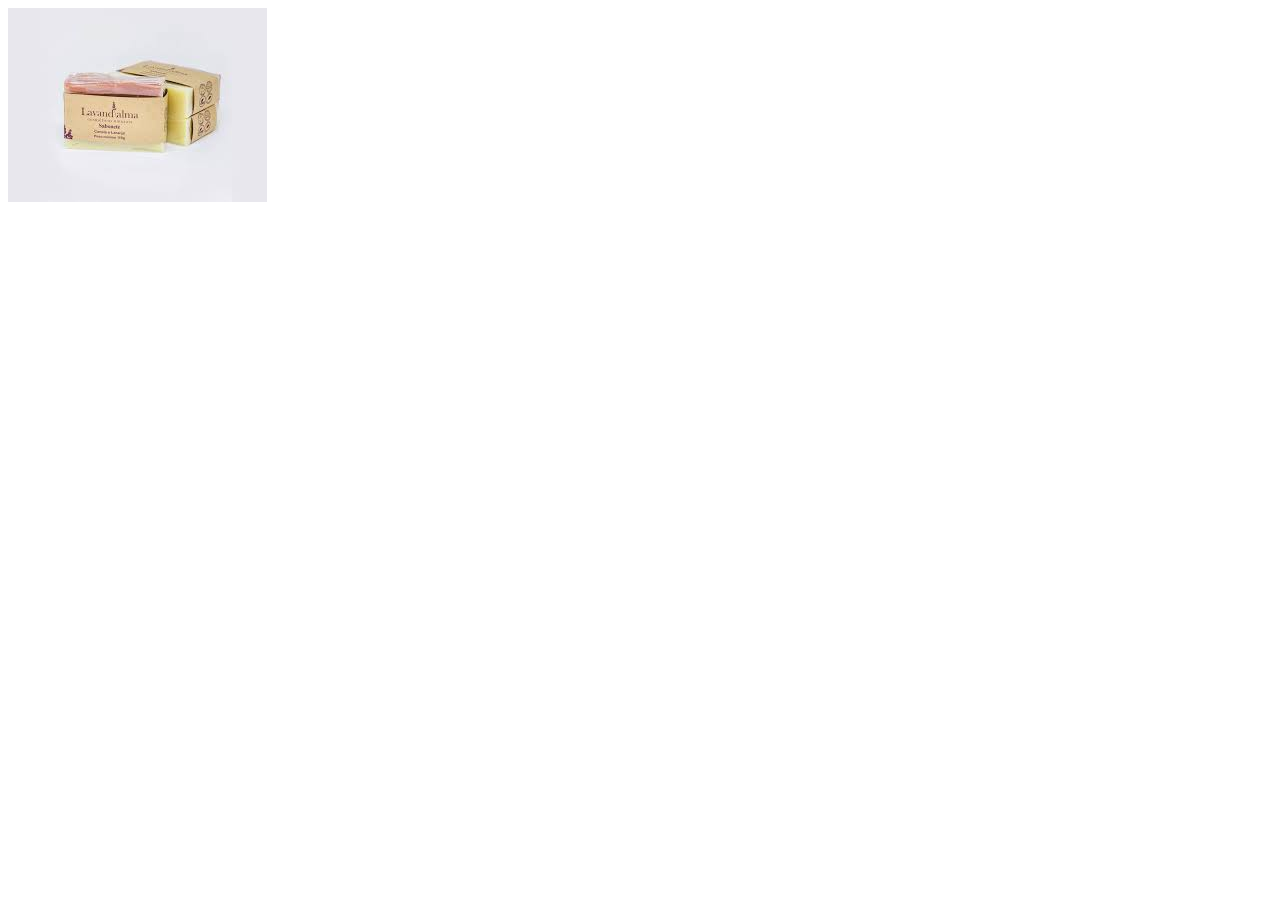
<file: produto 1/produto1.html>
<!DOCTYPE html>
<html lang="pt-br">
<head>
    <meta charset="UTF-8">
    <meta name="viewport" content="width=device-width, initial-scale=1.0">
    <link rel="stylesheet" href="style.css">
    <title>Document</title>
</head>
<body>
    <img src="download.jpg" alt="">
</body>
</html>
</file>
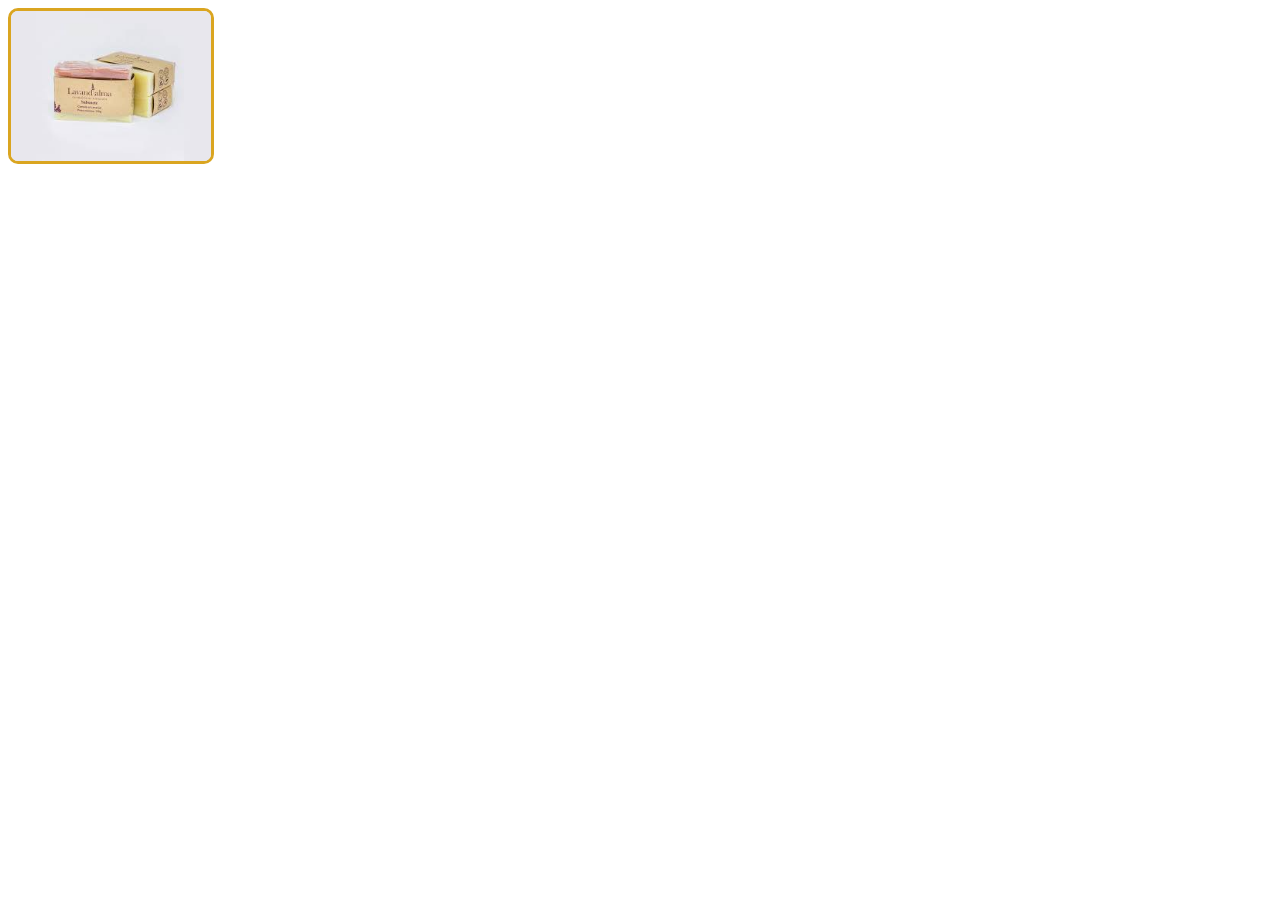
<file: produtos/produtos.html>
<!DOCTYPE html>
<html lang="pt-br">
<head>
    <meta charset="UTF-8">
    <meta name="viewport" content="width=device-width, initial-scale=1.0">
    <link rel="stylesheet" href="style.css">
    <title>Document</title>
</head>
<body>
    <a href="../produto 1/produto1.html"><img id="samare" src="download - Copia.jpg" alt=""></a>
</body>
</html>
</file>
<file: produto 1/style.css>
#samare{
    border:solid goldenrod;
    border-radius: 10px 10px 10px 10px;
    width: 200px;
    position: absolute;
}
</file>
<file: produtos/style.css>
#samare{
    border:solid goldenrod;
    border-radius: 10px 10px 10px 10px;
    width: 200px;
}
</file>
